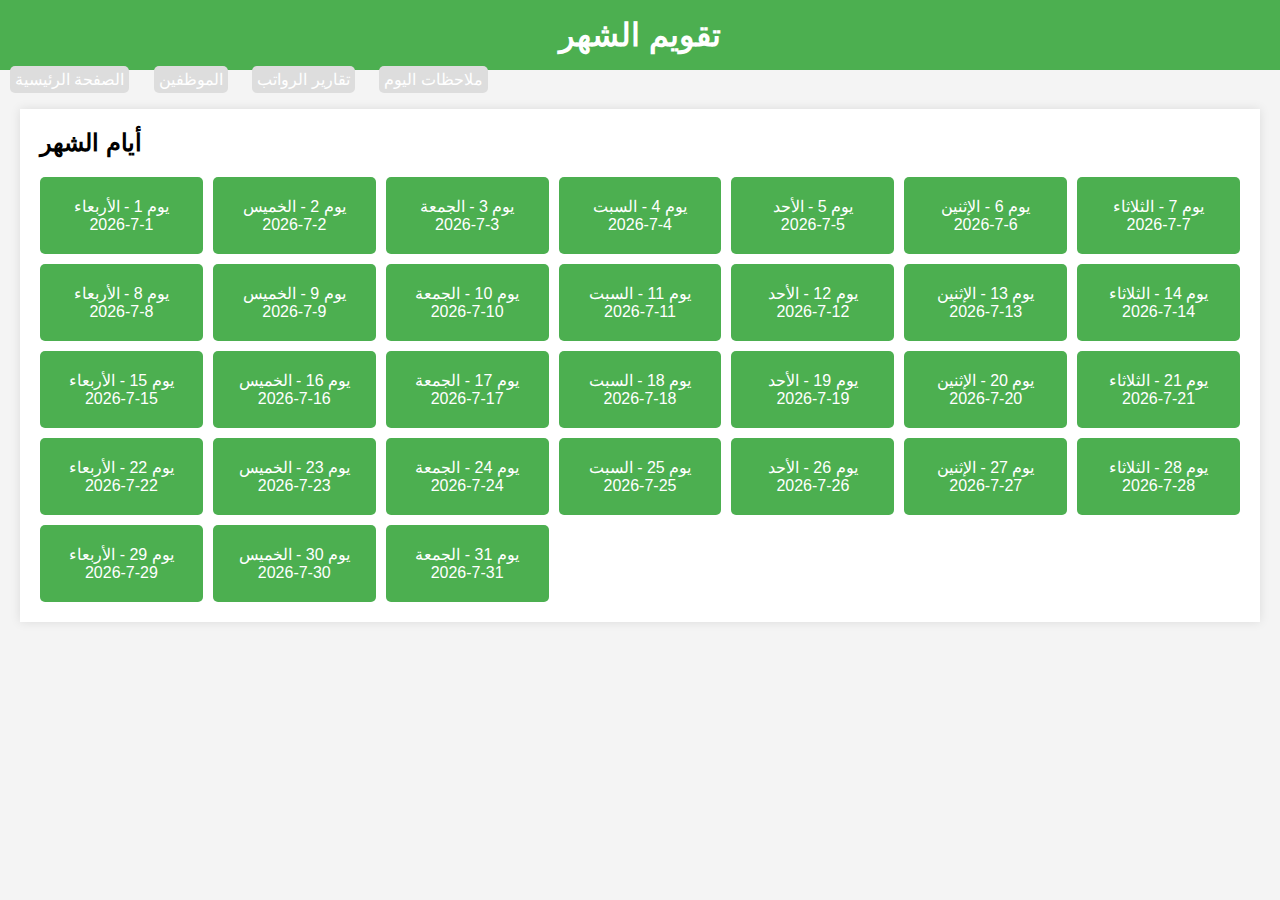
<file: index.html>
<!DOCTYPE html>
<html lang="ar">
<head>
    <meta charset="UTF-8">
    <meta name="viewport" content="width=device-width, initial-scale=1.0">
    <title>إدارة الموظفين - تقويم الشهر</title>
    <link rel="stylesheet" href="style.css">
</head>
<body>
    <header>
        <h1>تقويم الشهر</h1>
    </header>
    <nav>
        <ul>
            <li><a href="index.html">الصفحة الرئيسية</a></li>
            <li><a href="employees.html">الموظفين</a></li>
            <li><a href="salary-report.html">تقارير الرواتب</a></li>
            <li><a href="daily-notes.html">ملاحظات اليوم</a></li>
        </ul>
    </nav>
    <main>
        <div class="calendar">
            <h2>أيام الشهر</h2>
            <div class="days-grid">
                <!-- عرض أيام الشهر مع أسماء الأيام -->
                <script>
                    const daysGrid = document.querySelector('.days-grid');
                    const currentMonth = new Date().getMonth(); // الشهر الحالي
                    const currentYear = new Date().getFullYear(); // السنة الحالية

                    const daysInMonth = new Date(currentYear, currentMonth + 1, 0).getDate(); // عدد الأيام في الشهر

                    const weekdays = ['الأحد', 'الإثنين', 'الثلاثاء', 'الأربعاء', 'الخميس', 'الجمعة', 'السبت'];

                    for (let day = 1; day <= daysInMonth; day++) {
                        const date = new Date(currentYear, currentMonth, day);
                        const dayOfWeek = weekdays[date.getDay()];
                        
                        const dayElement = document.createElement('div');
                        dayElement.classList.add('day');
                        dayElement.innerHTML = `<a href="houses.html?date=${currentYear}-${currentMonth + 1}-${day}">يوم ${day} - ${dayOfWeek} <br> ${currentYear}-${currentMonth + 1}-${day}</a>`;
                        daysGrid.appendChild(dayElement);
                    }
                </script>
            </div>
        </div>
    </main>

    <script>
        // استرجاع التاريخ من الرابط عند الدخول إلى صفحة البيوت
        const urlParams = new URLSearchParams(window.location.search);
        const selectedDate = urlParams.get('date');

        if (selectedDate) {
            // هنا يمكنك تنفيذ أي شيء ترغب في القيام به عند فتح صفحة البيوت بتواريخ محددة
            console.log(`تم تحديد التاريخ: ${selectedDate}`);
            // على سبيل المثال، يمكنك عرض المعلومات ذات الصلة بالتاريخ المحدد
            // أو استرجاع الموظفين أو البيوت الخاصة بذلك اليوم
        }
    </script>
</body>
</html>
</file>
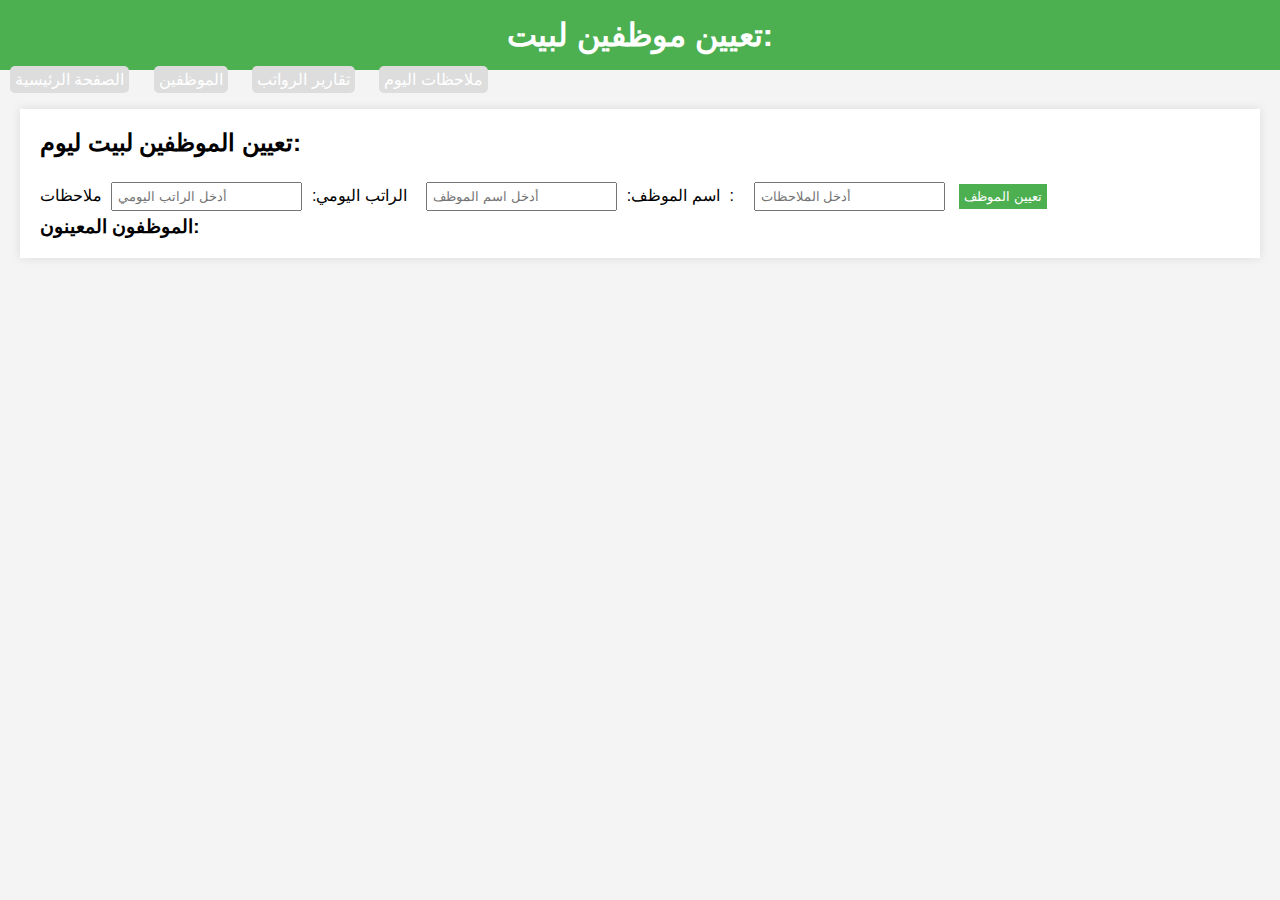
<file: assign-employees.html>
<!DOCTYPE html>
<html lang="ar">
<head>
    <meta charset="UTF-8">
    <meta name="viewport" content="width=device-width, initial-scale=1.0">
    <title>تعيين موظفين لبيت معين</title>
    <link rel="stylesheet" href="style.css">
</head>
<body>
    <header>
        <h1>تعيين موظفين لبيت: <span id="house-name"></span></h1>
    </header>
    <nav>
        <ul>
            <li><a href="index.html">الصفحة الرئيسية</a></li>
            <li><a href="employees.html">الموظفين</a></li>
            <li><a href="salary-report.html">تقارير الرواتب</a></li>
            <li><a href="daily-notes.html">ملاحظات اليوم</a></li>
        </ul>
    </nav>
    <main>
        <h2>تعيين الموظفين لبيت ليوم: <span id="selected-date"></span></h2>
        <form id="assign-employee-form">
            <label for="employee-name">اسم الموظف:</label>
            <input type="text" id="employee-name" placeholder="أدخل اسم الموظف" required>
            <label for="daily-salary">الراتب اليومي:</label>
            <input type="number" id="daily-salary" placeholder="أدخل الراتب اليومي" required>
            <label for="notes">ملاحظات:</label>
            <input type="text" id="notes" placeholder="أدخل الملاحظات">
            <button type="submit">تعيين الموظف</button>
        </form>
        <h3>الموظفون المعينون:</h3>
        <ul id="employees-list"></ul>
    </main>

    <script>
        // جلب التاريخ واسم البيت من الرابط
        const urlParams = new URLSearchParams(window.location.search);
        const date = urlParams.get('date');
        const house = urlParams.get('house');
        document.getElementById('selected-date').textContent = date;
        document.getElementById('house-name').textContent = house;

        // إضافة موظفين للبيت
        const assignEmployeeForm = document.getElementById('assign-employee-form');
        const employeesList = document.getElementById('employees-list');

        // جلب الموظفين من Local Storage عند تحميل الصفحة
        function loadEmployees() {
            const employees = JSON.parse(localStorage.getItem(`${date}_${house}`)) || [];
            console.log("الموظفين المحفوظين:", employees); // تسجيل الموظفين المحفوظين
            employees.forEach(emp => {
                const li = document.createElement('li');
                li.innerHTML = `اسم الموظف: ${emp.name}, الراتب: ${emp.salary}, ملاحظات: ${emp.notes}`;
                employeesList.appendChild(li);
            });
        }

        loadEmployees();

        assignEmployeeForm.addEventListener('submit', function (e) {
            e.preventDefault();
            const employeeName = document.getElementById('employee-name').value;
            const dailySalary = document.getElementById('daily-salary').value;
            const notes = document.getElementById('notes').value;

            if (employeeName && dailySalary) {
                // حفظ الموظف في Local Storage
                const employees = JSON.parse(localStorage.getItem(`${date}_${house}`)) || [];
                employees.push({ name: employeeName, salary: dailySalary, notes: notes });
                localStorage.setItem(`${date}_${house}`, JSON.stringify(employees));

                const li = document.createElement('li');
                li.innerHTML = `اسم الموظف: ${employeeName}, الراتب: ${dailySalary}, ملاحظات: ${notes}`;
                employeesList.appendChild(li);
                document.getElementById('assign-employee-form').reset(); // تفريغ الحقول بعد الإضافة
                
                console.log("تم إضافة الموظف:", { name: employeeName, salary: dailySalary, notes: notes }); // تسجيل الموظف المضاف
            }
        });
    </script>
</body>
</html>
</file>
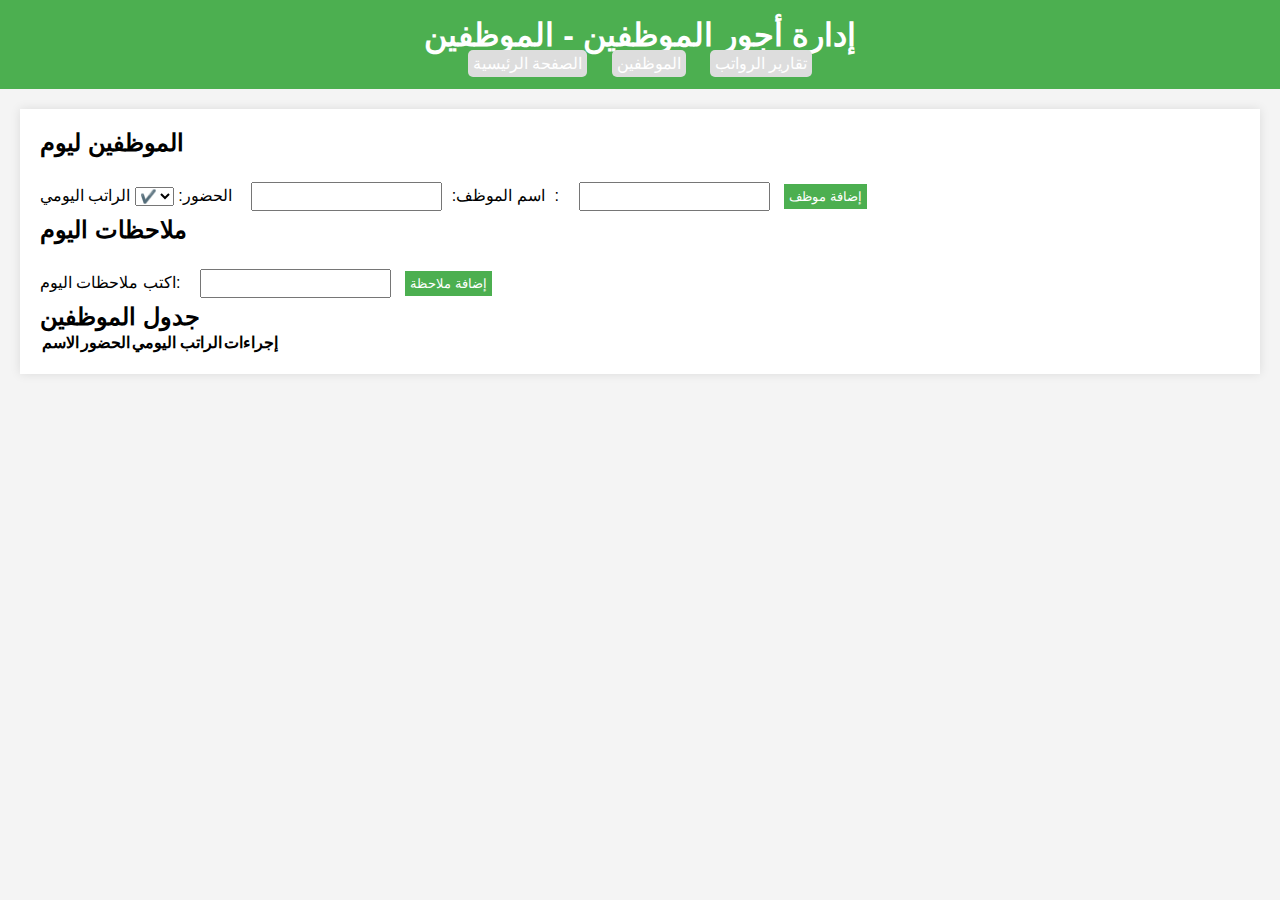
<file: employees.html>
<!DOCTYPE html>
<html lang="ar">
<head>
    <meta charset="UTF-8">
    <meta name="viewport" content="width=device-width, initial-scale=1.0">
    <title>إدارة أجور الموظفين - الموظفين</title>
    <link rel="stylesheet" href="style.css">
</head>
<body>
    <header>
        <h1>إدارة أجور الموظفين - الموظفين</h1>
        <nav>
            <ul>
                <li><a href="index.html">الصفحة الرئيسية</a></li>
                <li><a href="employees.html">الموظفين</a></li>
                <li><a href="reports.html">تقارير الرواتب</a></li>
            </ul>
        </nav>
    </header>

    <main>
        <h2>الموظفين ليوم <span id="selectedDay"></span></h2>

        <form id="employeeForm">
            <label for="name">اسم الموظف:</label>
            <input type="text" id="name" name="name" required>

            <label for="attendance">الحضور:</label>
            <select id="attendance" name="attendance">
                <option value="✔️">✔️</option>
                <option value="❌">❌</option>
            </select>

            <label for="dailySalary">الراتب اليومي:</label>
            <input type="number" id="dailySalary" name="dailySalary" required>

            <button type="submit">إضافة موظف</button>
        </form>

        <h2>ملاحظات اليوم</h2>
        <form id="notesForm">
            <label for="todayNotes">اكتب ملاحظات اليوم:</label>
            <input type="text" id="todayNotes" required>
            <button type="submit">إضافة ملاحظة</button>
        </form>
        <ul id="notesList">
            <!-- سيتم إضافة ملاحظات اليوم هنا -->
        </ul>

        <h2>جدول الموظفين</h2>
        <table id="employeeTable">
            <thead>
                <tr>
                    <th>الاسم</th>
                    <th>الحضور</th>
                    <th>الراتب اليومي</th>
                    <th>إجراءات</th>
                </tr>
            </thead>
            <tbody>
                <!-- سيتم إضافة الموظفين الجدد هنا -->
            </tbody>
        </table>
    </main>

    <script>
        const urlParams = new URLSearchParams(window.location.search);
        const selectedDay = urlParams.get('day');
        document.getElementById('selectedDay').textContent = selectedDay;

        const employeeForm = document.getElementById('employeeForm');
        const employeeTable = document.getElementById('employeeTable').getElementsByTagName('tbody')[0];
        const notesForm = document.getElementById('notesForm');
        const notesList = document.getElementById('notesList');

        // تحميل بيانات الموظفين من Local Storage
        function loadEmployees() {
            const employees = JSON.parse(localStorage.getItem('employees')) || [];
            employees.forEach(employee => {
                addEmployeeToTable(employee);
            });
        }

        // تحميل ملاحظات اليوم من Local Storage
        function loadNotes() {
            const notes = JSON.parse(localStorage.getItem('todayNotes')) || [];
            notes.forEach(note => {
                addNoteToList(note);
            });
        }

        // إضافة موظف إلى الجدول
        function addEmployeeToTable(employee) {
            const newRow = employeeTable.insertRow();
            newRow.insertCell(0).textContent = employee.name;
            newRow.insertCell(1).textContent = employee.attendance;
            newRow.insertCell(2).textContent = employee.dailySalary;

            const actionsCell = newRow.insertCell(3);
            const editButton = document.createElement('button');
            editButton.textContent = 'تعديل';
            editButton.onclick = function() {
                editEmployee(newRow);
            };
            actionsCell.appendChild(editButton);
        }

        // إضافة ملاحظة إلى القائمة
        function addNoteToList(note) {
            const newListItem = document.createElement('li');
            newListItem.textContent = note;
            notesList.appendChild(newListItem);
        }

        // عند تقديم نموذج الموظف
        employeeForm.addEventListener('submit', function(event) {
            event.preventDefault(); // منع إعادة تحميل الصفحة

            const name = document.getElementById('name').value;
            const attendance = document.getElementById('attendance').value;
            const dailySalary = parseFloat(document.getElementById('dailySalary').value);

            const employee = { name, attendance, dailySalary };

            // حفظ الموظف في Local Storage
            const employees = JSON.parse(localStorage.getItem('employees')) || [];
            employees.push(employee);
            localStorage.setItem('employees', JSON.stringify(employees));

            addEmployeeToTable(employee);
            employeeForm.reset();
        });

        // عند تقديم نموذج الملاحظات
        notesForm.addEventListener('submit', function(event) {
            event.preventDefault(); // منع إعادة تحميل الصفحة

            const todayNote = document.getElementById('todayNotes').value;

            // حفظ الملاحظة في Local Storage
            const notes = JSON.parse(localStorage.getItem('todayNotes')) || [];
            notes.push(todayNote);
            localStorage.setItem('todayNotes', JSON.stringify(notes));

            addNoteToList(todayNote);
            notesForm.reset();
        });

        // دالة لتعديل معلومات الموظف
        function editEmployee(row) {
            const cells = row.cells;
            document.getElementById('name').value = cells[0].textContent;
            document.getElementById('attendance').value = cells[1].textContent;
            document.getElementById('dailySalary').value = cells[2].textContent;

            // إزالة الصف الحالي
            employeeTable.deleteRow(row.rowIndex - 1);

            // تحديث البيانات في Local Storage
            updateLocalStorage();
        }

        // تحديث Local Storage
        function updateLocalStorage() {
            const employees = [];
            for (let i = 0; i < employeeTable.rows.length; i++) {
                const row = employeeTable.rows[i];
                const employee = {
                    name: row.cells[0].textContent,
                    attendance: row.cells[1].textContent,
                    dailySalary: parseFloat(row.cells[2].textContent)
                };
                employees.push(employee);
            }
            localStorage.setItem('employees', JSON.stringify(employees));
        }

        // تحميل الموظفين والملاحظات عند تحميل الصفحة
        loadEmployees();
        loadNotes();
    </script>
</body>
</html>
</file>
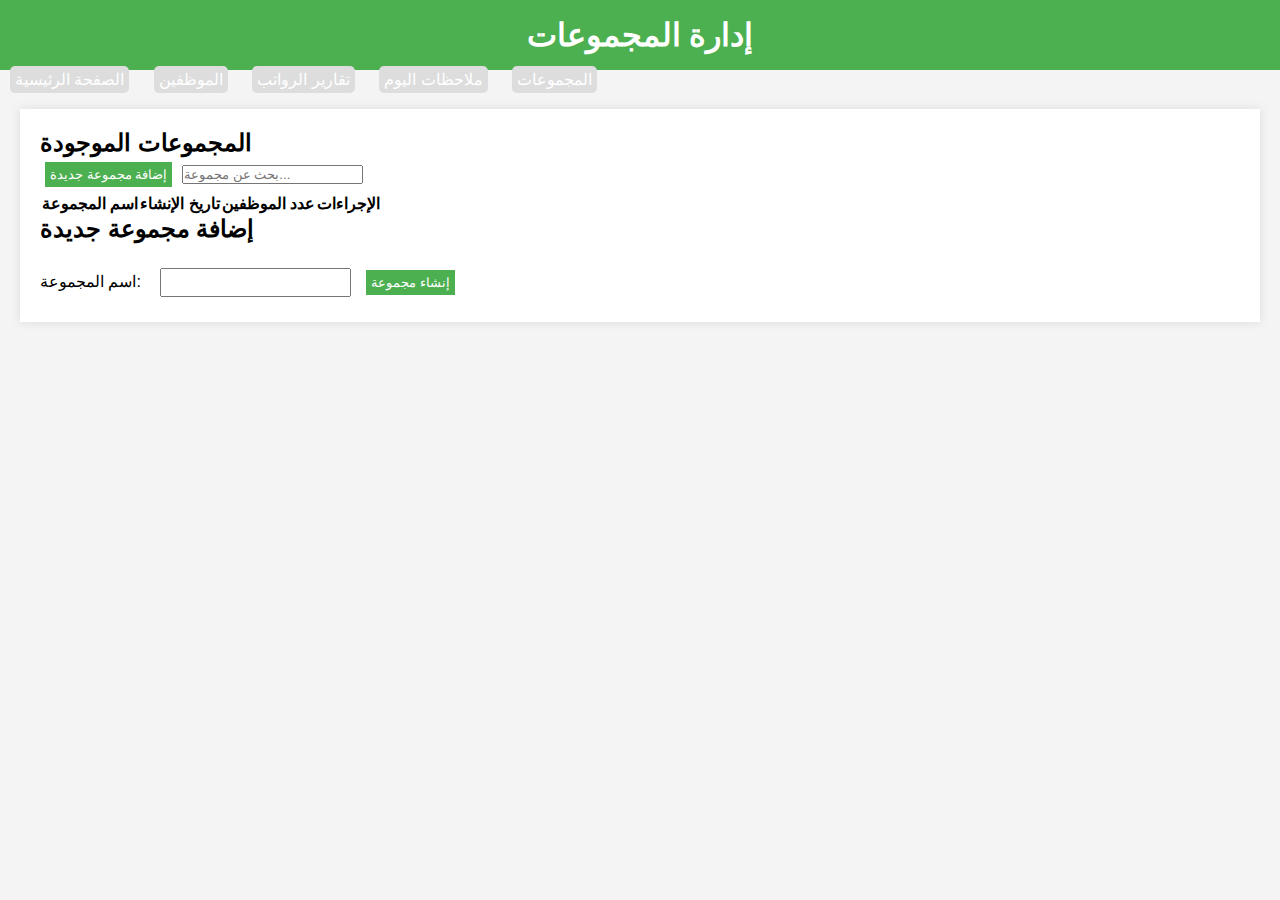
<file: groups.html>
<!DOCTYPE html>
<html lang="ar">
<head>
    <meta charset="UTF-8">
    <meta name="viewport" content="width=device-width, initial-scale=1.0">
    <title>قسم المجموعات</title>
    <link rel="stylesheet" href="style.css">
</head>
<body>
    <header>
        <h1>إدارة المجموعات</h1>
    </header>
    <nav>
        <ul>
            <li><a href="index.html">الصفحة الرئيسية</a></li>
            <li><a href="employees.html">الموظفين</a></li>
            <li><a href="salary-report.html">تقارير الرواتب</a></li>
            <li><a href="daily-notes.html">ملاحظات اليوم</a></li>
            <li><a href="groups.html">المجموعات</a></li>
        </ul>
    </nav>
    <main>
        <h2>المجموعات الموجودة</h2>
        <div>
            <button id="add-group-button">إضافة مجموعة جديدة</button>
            <input type="text" id="search-group" placeholder="بحث عن مجموعة...">
        </div>
        <table id="groupsTable">
            <thead>
                <tr>
                    <th>اسم المجموعة</th>
                    <th>تاريخ الإنشاء</th>
                    <th>عدد الموظفين</th>
                    <th>الإجراءات</th>
                </tr>
            </thead>
            <tbody id="groupsTableBody">
                <!-- سيتم إدخال بيانات المجموعات هنا -->
            </tbody>
        </table>

        <h2>إضافة مجموعة جديدة</h2>
        <form id="add-group-form">
            <label for="group-name">اسم المجموعة:</label>
            <input type="text" id="group-name" required>
            <button type="submit">إنشاء مجموعة</button>
        </form>
    </main>

    <script>
        function loadGroups() {
            const groupsTableBody = document.getElementById('groupsTableBody');
            groupsTableBody.innerHTML = ''; // تفريغ الجدول

            const groups = JSON.parse(localStorage.getItem('groups')) || [];
            groups.forEach(group => {
                const row = document.createElement('tr');
                row.innerHTML = `
                    <td>${group.name}</td>
                    <td>${group.date}</td>
                    <td>${group.employees.length}</td>
                    <td>
                        <button onclick="deleteGroup('${group.name}')">حذف</button>
                        <button onclick="viewGroupDetails('${group.name}')">عرض التفاصيل</button>
                    </td>
                `;
                groupsTableBody.appendChild(row);
            });
        }

        document.getElementById('add-group-form').addEventListener('submit', function (e) {
            e.preventDefault();
            const groupName = document.getElementById('group-name').value;
            const date = new Date().toLocaleDateString();
            const groups = JSON.parse(localStorage.getItem('groups')) || [];

            groups.push({ name: groupName, date: date, employees: [] });
            localStorage.setItem('groups', JSON.stringify(groups));
            loadGroups();
            document.getElementById('add-group-form').reset(); // تفريغ الحقول
        });

        function deleteGroup(groupName) {
            const groups = JSON.parse(localStorage.getItem('groups')) || [];
            const updatedGroups = groups.filter(group => group.name !== groupName);
            localStorage.setItem('groups', JSON.stringify(updatedGroups));
            loadGroups();
        }

        function viewGroupDetails(groupName) {
            const groups = JSON.parse(localStorage.getItem('groups')) || [];
            const group = groups.find(g => g.name === groupName);
            const detailsContainer = document.createElement('div');
            detailsContainer.style.position = 'fixed';
            detailsContainer.style.top = '50%';
            detailsContainer.style.left = '50%';
            detailsContainer.style.transform = 'translate(-50%, -50%)';
            detailsContainer.style.backgroundColor = '#fff';
            detailsContainer.style.border = '1px solid #000';
            detailsContainer.style.padding = '20px';
            detailsContainer.style.zIndex = '1000';

            if (group) {
                const employeeRows = group.employees.map(emp => {
                    const totalSalary = emp.salary * emp.daysWorked; // حساب المجموع الكلي
                    return `
                        <tr>
                            <td>${emp.name}</td>
                            <td>${emp.salary}</td>
                            <td>${emp.daysWorked}</td>
                            <td>${totalSalary}</td>
                            <td><button onclick="editEmployee('${group.name}', '${emp.name}')">تعديل</button></td>
                        </tr>
                    `;
                }).join('');

                detailsContainer.innerHTML = `
                    <h3>تفاصيل المجموعة: ${groupName}</h3>
                    <table>
                        <thead>
                            <tr>
                                <th>اسم الموظف</th>
                                <th>الراتب اليومي</th>
                                <th>مجموع الأيام</th>
                                <th>المجموع الكلي</th>
                                <th>الإجراءات</th>
                            </tr>
                        </thead>
                        <tbody>
                            ${employeeRows || '<tr><td colspan="5">لا يوجد موظفين في هذه المجموعة.</td></tr>'}
                        </tbody>
                    </table>
                    <button onclick="closeDetails()">إغلاق</button>
                `;
            } else {
                detailsContainer.innerHTML = `
                    <h3>خطأ</h3>
                    <p>لا توجد مجموعة بهذا الاسم.</p>
                    <button onclick="closeDetails()">إغلاق</button>
                `;
            }

            document.body.appendChild(detailsContainer);
        }

        function closeDetails() {
            const detailsContainer = document.querySelector('body > div');
            if (detailsContainer) {
                document.body.removeChild(detailsContainer);
            }
        }

        document.getElementById('search-group').addEventListener('input', function () {
            const searchValue = this.value.toLowerCase();
            const rows = document.querySelectorAll('#groupsTableBody tr');
            rows.forEach(row => {
                const cells = row.getElementsByTagName('td');
                const groupName = cells[0].textContent.toLowerCase();
                if (groupName.includes(searchValue)) {
                    row.style.display = '';
                } else {
                    row.style.display = 'none';
                }
            });
        });

        // تحميل المجموعات عند فتح الصفحة
        loadGroups();
    </script>
</body>
</html>
</file>
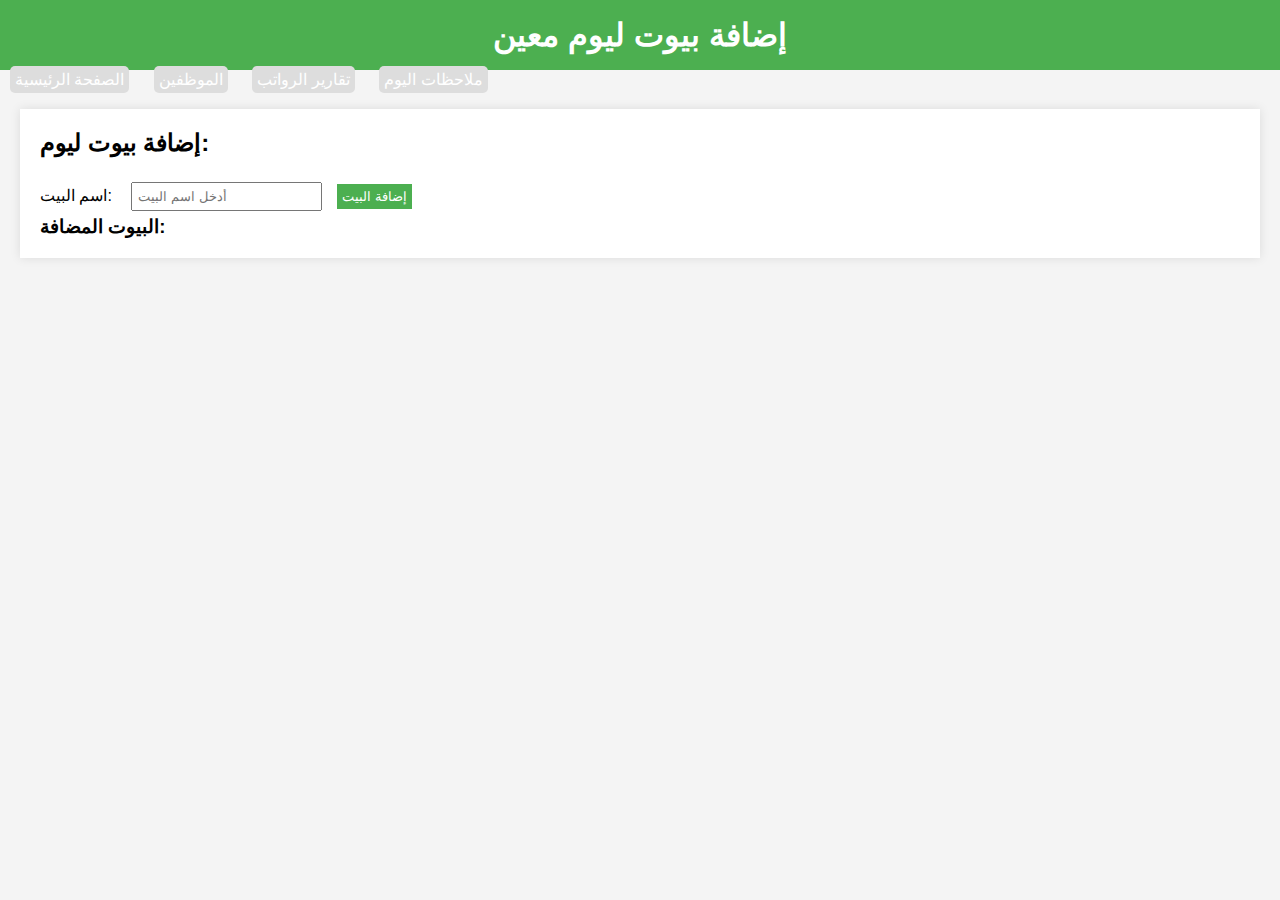
<file: houses.html>
<!DOCTYPE html>
<html lang="ar">
<head>
    <meta charset="UTF-8">
    <meta name="viewport" content="width=device-width, initial-scale=1.0">
    <title>إضافة بيوت للموظفين</title>
    <link rel="stylesheet" href="style.css">
</head>
<body>
    <header>
        <h1>إضافة بيوت ليوم معين</h1>
    </header>
    <nav>
        <ul>
            <li><a href="index.html">الصفحة الرئيسية</a></li>
            <li><a href="employees.html">الموظفين</a></li>
            <li><a href="salary-report.html">تقارير الرواتب</a></li>
            <li><a href="daily-notes.html">ملاحظات اليوم</a></li>
        </ul>
    </nav>
    <main>
        <h2>إضافة بيوت ليوم: <span id="selected-date"></span></h2>
        <form id="add-house-form">
            <label for="house-name">اسم البيت:</label>
            <input type="text" id="house-name" placeholder="أدخل اسم البيت" required>
            <button type="submit">إضافة البيت</button>
        </form>
        <h3>البيوت المضافة:</h3>
        <ul id="houses-list"></ul>
    </main>

    <script>
        // جلب التاريخ من الرابط
        const urlParams = new URLSearchParams(window.location.search);
        const date = urlParams.get('date');
        document.getElementById('selected-date').textContent = date;

        // إضافة بيوت للموظفين
        const addHouseForm = document.getElementById('add-house-form');
        const housesList = document.getElementById('houses-list');

        // جلب البيوت من Local Storage عند تحميل الصفحة
        function loadHouses() {
            const houses = JSON.parse(localStorage.getItem(date)) || [];
            console.log("البيوت المحفوظة:", houses); // تسجيل البيوت المحفوظة
            houses.forEach(house => {
                const li = document.createElement('li');
                li.innerHTML = `<a href="assign-employees.html?date=${date}&house=${house}">${house}</a>`;
                housesList.appendChild(li);
            });
        }

        loadHouses();

        addHouseForm.addEventListener('submit', function (e) {
            e.preventDefault();
            const houseName = document.getElementById('house-name').value;

            if (houseName) {
                // حفظ البيت في Local Storage
                const houses = JSON.parse(localStorage.getItem(date)) || [];
                houses.push(houseName);
                localStorage.setItem(date, JSON.stringify(houses));

                const li = document.createElement('li');
                li.innerHTML = `<a href="assign-employees.html?date=${date}&house=${houseName}">${houseName}</a>`;
                housesList.appendChild(li);
                document.getElementById('house-name').value = ''; // تفريغ الحقل بعد الإضافة

                console.log("تم إضافة البيت:", houseName); // تسجيل البيت المضاف
            }
        });
    </script>
</body>
</html>
</file>
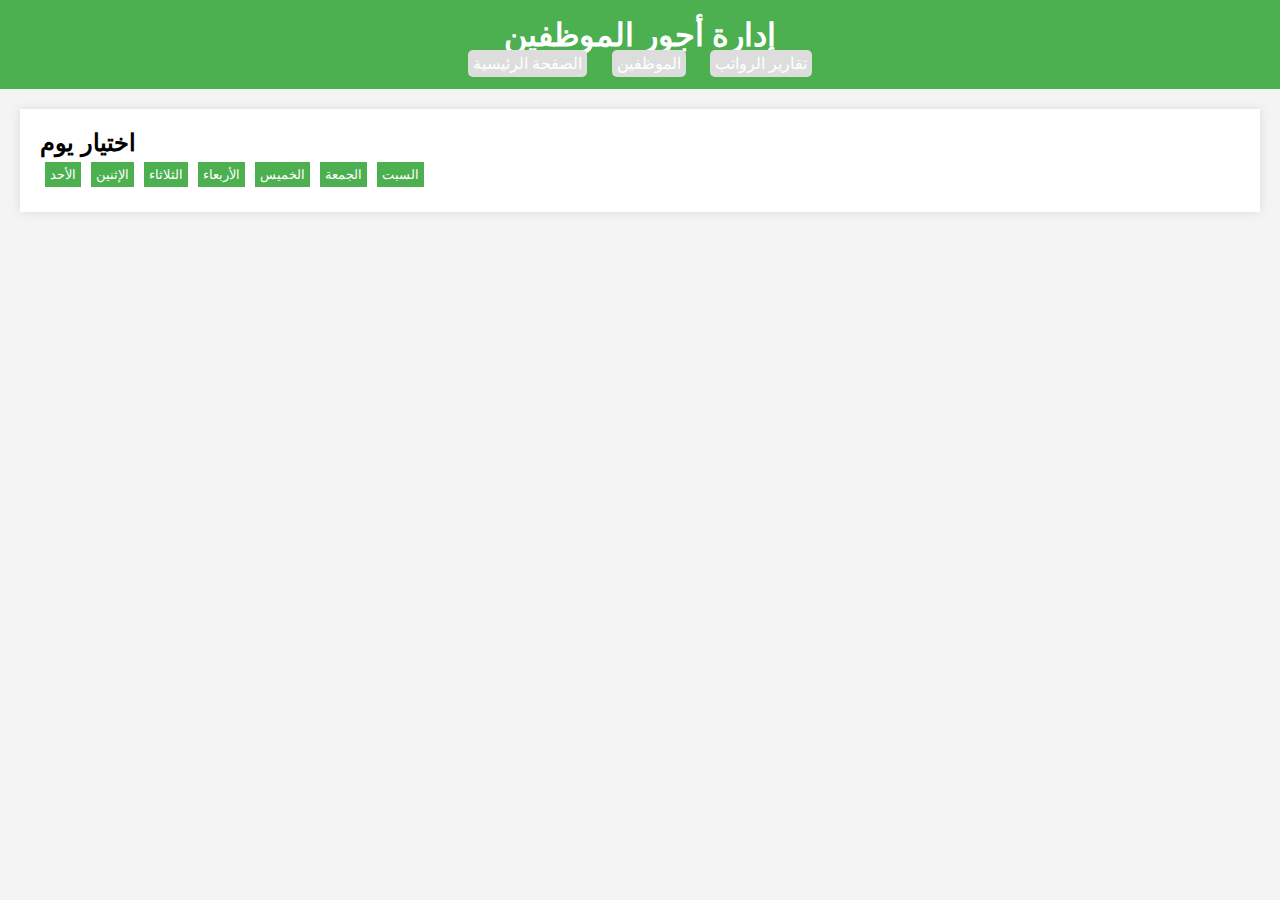
<file: reports.html>
<!DOCTYPE html>
<html lang="ar">
<head>
    <meta charset="UTF-8">
    <meta name="viewport" content="width=device-width, initial-scale=1.0">
    <title>إدارة أجور الموظفين</title>
    <link rel="stylesheet" href="style.css">
</head>
<body>
    <header>
        <h1>إدارة أجور الموظفين</h1>
        <nav>
            <ul>
                <li><a href="index.html">الصفحة الرئيسية</a></li>
                <li><a href="employees.html">الموظفين</a></li>
                <li><a href="salary-report.html">تقارير الرواتب</a></li>
            </ul>
        </nav>
    </header>

    <main>
        <h2>اختيار يوم</h2>
        <div id="daysContainer"></div>
    </main>

    <script>
        // إنشاء أيام الأسبوع
        const daysContainer = document.getElementById('daysContainer');
        const daysOfWeek = ['الأحد', 'الإثنين', 'الثلاثاء', 'الأربعاء', 'الخميس', 'الجمعة', 'السبت'];

        daysOfWeek.forEach((day, index) => {
            const dayButton = document.createElement('button');
            dayButton.textContent = day;
            dayButton.onclick = function() {
                window.location.href = `employees.html?day=${day}`; // الانتقال إلى صفحة الموظفين مع تمرير اليوم
            };
            daysContainer.appendChild(dayButton);
        });
    </script>
</body>
</html>
</file>
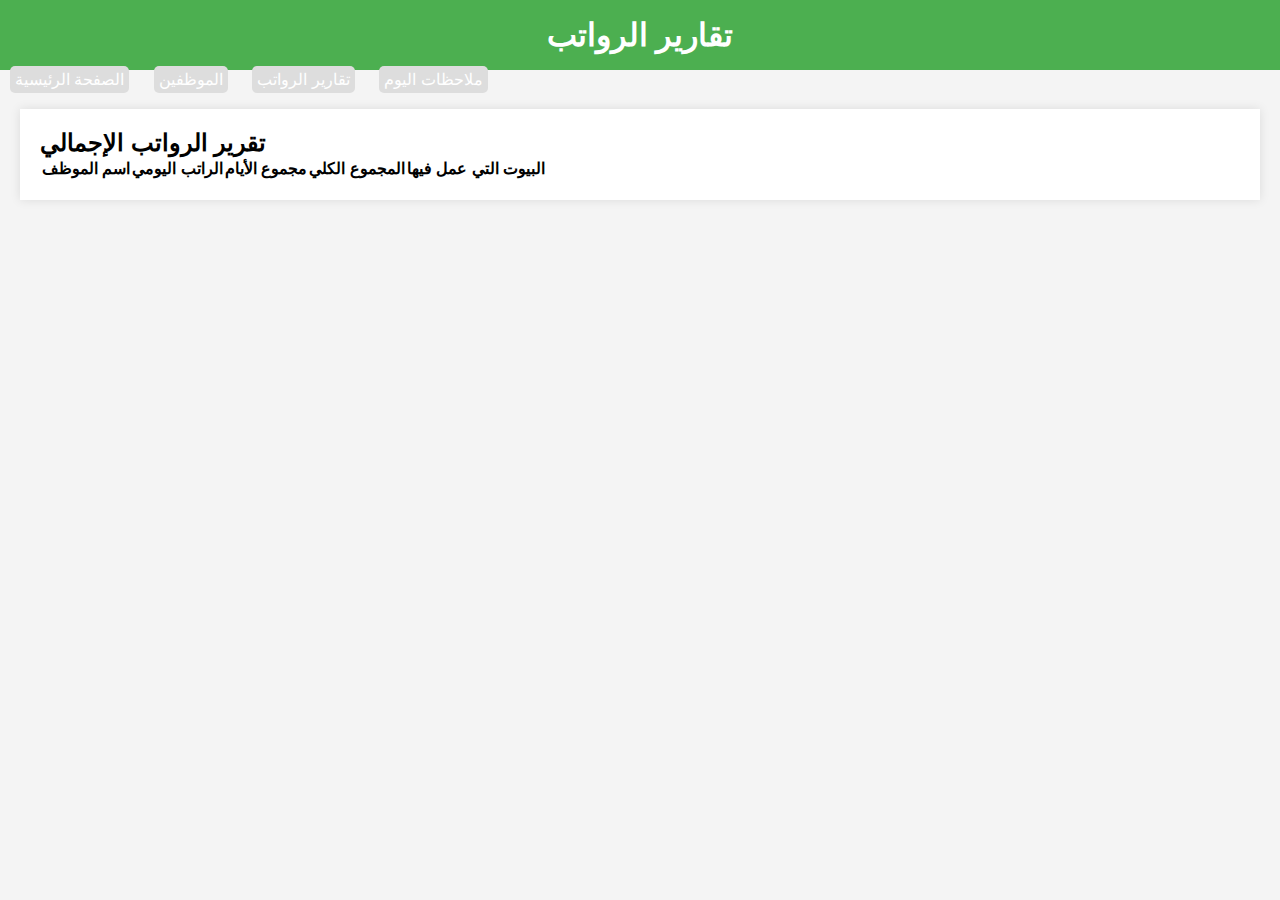
<file: salary-report.html>
<!DOCTYPE html>
<html lang="ar">
<head>
    <meta charset="UTF-8">
    <meta name="viewport" content="width=device-width, initial-scale=1.0">
    <title>تقارير الرواتب</title>
    <link rel="stylesheet" href="style.css">
</head>
<body>
    <header>
        <h1>تقارير الرواتب</h1>
    </header>
    <nav>
        <ul>
            <li><a href="index.html">الصفحة الرئيسية</a></li>
            <li><a href="employees.html">الموظفين</a></li>
            <li><a href="salary-report.html">تقارير الرواتب</a></li>
            <li><a href="daily-notes.html">ملاحظات اليوم</a></li>
        </ul>
    </nav>
    <main>
        <h2>تقرير الرواتب الإجمالي</h2>
        <table id="salaryTable">
            <thead>
                <tr>
                    <th>اسم الموظف</th>
                    <th>الراتب اليومي</th>
                    <th>مجموع الأيام</th>
                    <th>المجموع الكلي</th>
                    <th>البيوت التي عمل فيها</th> <!-- عمود جديد للبيوت -->
                </tr>
            </thead>
            <tbody id="salaryTableBody">
                <!-- سيتم إدخال بيانات الرواتب هنا -->
            </tbody>
        </table>
    </main>

    <script>
        function loadAllEmployees() {
            let allEmployees = {};
            // استعراض جميع مفاتيح localStorage لجمع بيانات الموظفين
            for (let i = 0; i < localStorage.length; i++) {
                const key = localStorage.key(i);
                if (key.includes('_')) { // التحقق من مفاتيح تمثل بيانات موظفين (اليوم والبيت)
                    const house = key.split('_')[1]; // استخراج اسم البيت من المفتاح
                    const employees = JSON.parse(localStorage.getItem(key)) || [];
                    
                    employees.forEach(emp => {
                        if (!allEmployees[emp.name]) {
                            allEmployees[emp.name] = { 
                                name: emp.name, 
                                salary: emp.salary, 
                                days: 1, 
                                totalSalary: emp.salary, 
                                houses: new Set([house]) // استخدام Set لتجنب التكرار
                            };
                        } else {
                            allEmployees[emp.name].days += 1;
                            allEmployees[emp.name].totalSalary = allEmployees[emp.name].days * emp.salary;
                            allEmployees[emp.name].houses.add(house); // إضافة البيت إلى السجل
                        }
                    });
                }
            }
            return allEmployees;
        }

        function renderSalaryReport() {
            const salaryTableBody = document.getElementById('salaryTableBody');
            const employees = loadAllEmployees();
            for (const employeeName in employees) {
                const emp = employees[employeeName];
                const row = document.createElement('tr');
                row.innerHTML = `
                    <td>${emp.name}</td>
                    <td>${emp.salary}</td>
                    <td>${emp.days}</td>
                    <td>${emp.totalSalary}</td>
                    <td>${[...emp.houses].join(', ')}</td> <!-- عرض البيوت التي عمل فيها -->
                `;
                salaryTableBody.appendChild(row);
            }
        }

        // تحميل التقرير عند فتح الصفحة
        renderSalaryReport();
    </script>
</body>
</html>
</file>
<file: style.css>
* {
    margin: 0;
    padding: 0;
    box-sizing: border-box;
}

body {
    font-family: Arial, sans-serif;
    background-color: #f4f4f4;
}

header {
    background-color: #4CAF50;
    color: white;
    text-align: center;
    padding: 1em 0;
}

nav ul {
    list-style-type: none;
}

nav ul li {
    display: inline;
    margin: 0 10px;
}

nav ul li a {
    color: white;
    text-decoration: none;
}

main {
    margin: 20px;
    padding: 20px;
    background-color: white;
    box-shadow: 0px 0px 10px rgba(0, 0, 0, 0.1);
}

.calendar h2 {
    margin-bottom: 20px;
}

.days-grid {
    display: grid;
    grid-template-columns: repeat(7, 1fr);
    grid-gap: 10px;
}

.day {
    background-color: #4CAF50;
    color: white;
    padding: 20px;
    text-align: center;
    border-radius: 5px;
    cursor: pointer;
}

.day a {
    color: white;
    text-decoration: none;
}

.day:hover {
    background-color: #45a049;
}

form {
    margin-top: 20px;
}

form label {
    margin-right: 10px;
}

form input, button {
    padding: 5px;
    margin: 5px;
}

button {
    background-color: #4CAF50;
    color: white;
    border: none;
    cursor: pointer;
}

button:hover {
    background-color: #45a049;
}

ul {
    list-style-type: none;
}

ul li {
    margin: 5px 0;
    padding: 5px;
    background-color: #ddd;
    border-radius: 5px;
}
</file>
